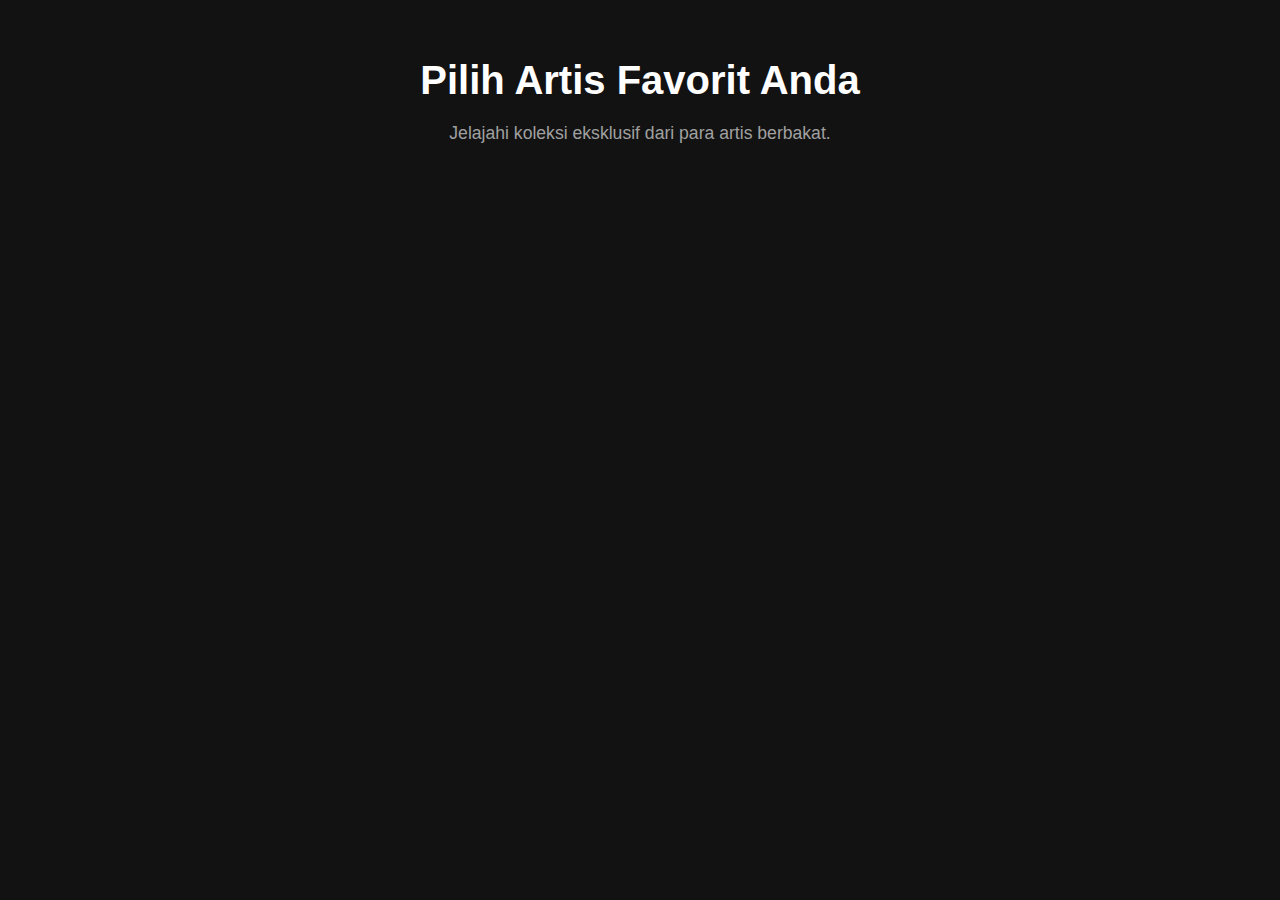
<file: index.html>
<!DOCTYPE html>
<html lang="id">
<head>
<title>Viral Influencer Gallery - Exclusive Photos &amp; Videos</title>
<meta name="description" content="Explore the ultimate collection of viral content. Get exclusive access to the latest photos and videos from top Instagram models and TikTok stars.">
<meta name="keywords" content="viral influencer, instagram model, selebgram viral, tiktok star, photo gallery, exclusive videos, influencer content, model collection">
<meta name="robots" content="index, follow">
    <meta charset="UTF-8">
    <meta name="viewport" content="width=device-width, initial-scale=1.0">
    <title>Galeri Artis Pilihan</title>
    <link rel="stylesheet" href="style.css">
</head>
<body>
    <div class="main-container">
        <header class="home-header">
            <h1>Pilih Artis Favorit Anda</h1>
            <p>Jelajahi koleksi eksklusif dari para artis berbakat.</p>
        </header>
        <main id="artist-list" class="artist-grid"></main>
		<div id="pagination-container" class="pagination-container"></div>
    </div>

   
    <script src="main.js"></script>
</body>
</html>
</file>
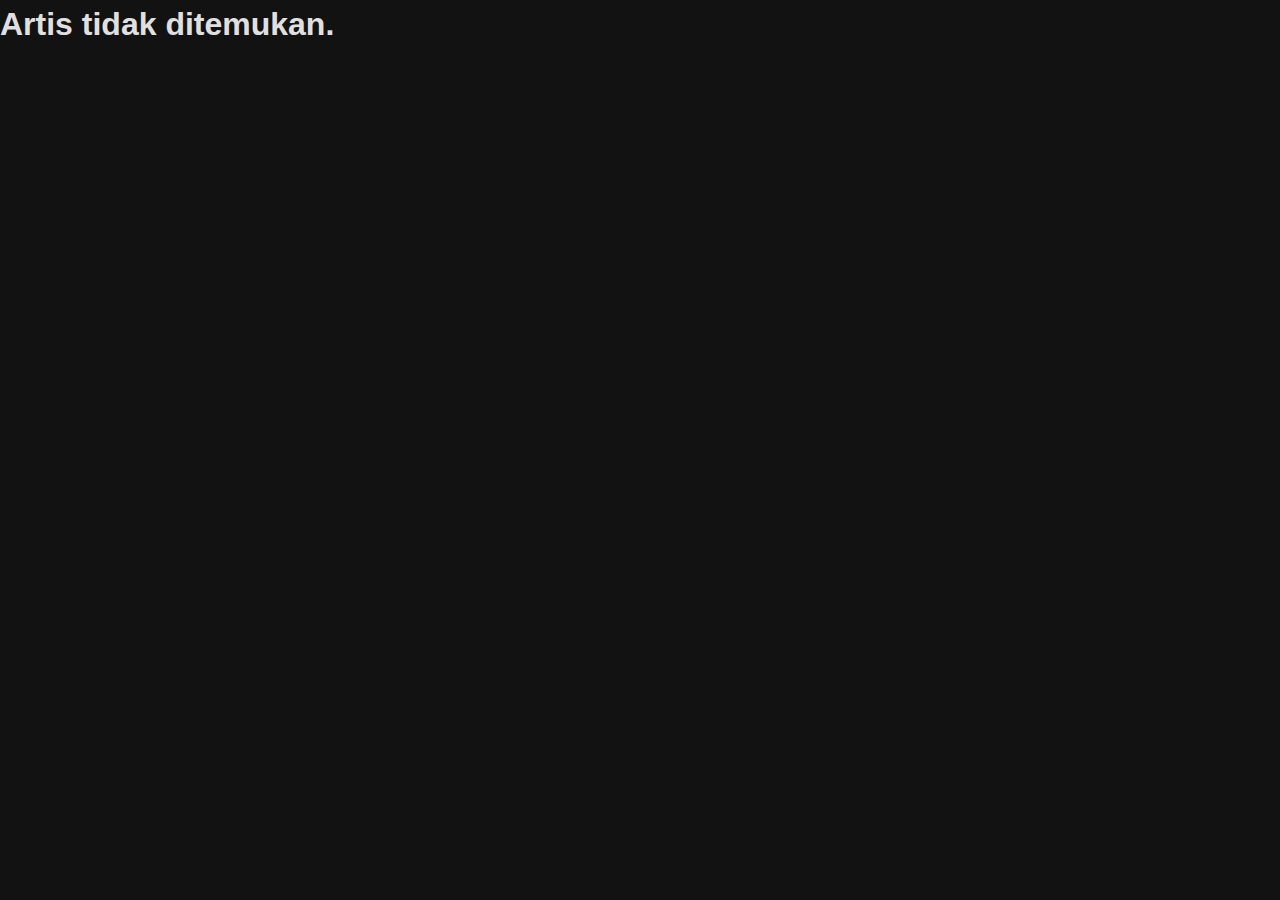
<file: artist.html>
<!DOCTYPE html>
<html lang="id">
<head>
    <meta charset="UTF-8">
    <meta name="viewport" content="width=device-width, initial-scale=1.0">
    <title>Galeri Artis</title>
	<meta name="description" content="Explore the ultimate collection of viral content. Get exclusive access to the latest photos and videos from top Instagram models and TikTok stars.">
<meta name="keywords" content="viral influencer, instagram model, selebgram viral, tiktok star, photo gallery, exclusive videos, influencer content, model collection">
    <link rel="stylesheet" href="https://cdnjs.cloudflare.com/ajax/libs/font-awesome/6.0.0-beta3/css/all.min.css">
    <link rel="stylesheet" href="style.css">
</head>
<body>
    <div id="loading-overlay" class="loading-overlay">
        <div class="spinner"></div>
    </div>

    <div class="container artist-page-container">
        <header id="profile-header" class="profile-header"></header>
        <main id="gallery-grid" class="gallery-grid"></main>
    </div>
    
    <div id="lightbox" class="lightbox">
        <div class="lightbox-frame">
            <div id="lightbox-content" class="lightbox-body"></div>
            <div class="lightbox-footer">
                <button id="share-content-btn" class="btn-lightbox"><i class="fas fa-share-alt"></i> Bagikan</button>
                <button id="download-content-btn" class="btn-lightbox"><i class="fas fa-download"></i> Unduh</button>
                <span id="lightbox-close" class="lightbox-close-btn">&times;</span>
            </div>
        </div>
    </div>
    
    <div id="ad-container"></div>

 
    <script src="main.js"></script>
</body>
</html>
</file>
<file: style.css>
/* style.css (Versi Final dengan Iklan Native & Tampilan Profesional) */

:root {
    --background-color: #121212;
    --card-bg-color: #1e1e1e;
    --primary-text-color: #e0e0e0;
    --secondary-text-color: #a0a0a0;
    --border-color: #2c2c2c;
    --live-gradient-start: #d62976;
    --live-gradient-end: #fa7e1e;
    --live-dot-color: #ff3b30;
    --white: #FFFFFF;
}

* { margin: 0; padding: 0; box-sizing: border-box; }
body { 
    font-family: 'Inter', -apple-system, BlinkMacSystemFont, "Segoe UI", Roboto, Helvetica, Arial, sans-serif; 
    background-color: var(--background-color); 
    color: var(--primary-text-color); 
    line-height: 1.5;
}
a { text-decoration: none; color: inherit; }

/* === TAMPILAN HALAMAN UTAMA (index.html) === */
.home-header { text-align: center; padding: 50px 20px; }
.home-header h1 { font-size: 2.5rem; margin-bottom: 10px; color: var(--white); }
.home-header p { font-size: 1.1rem; color: var(--secondary-text-color); }

/* Ganti CSS untuk .artist-grid dengan yang ini */

.artist-grid { 
    display: grid;
    /* Pengaturan default untuk mobile: 3 kolom */
    grid-template-columns: repeat(3, 1fr); 
    gap: 10px; /* Jarak antar kartu lebih kecil di mobile */
    max-width: 1400px; 
    margin: 0 auto; 
    padding: 15px; 
}

/* Penyesuaian untuk layar yang lebih besar (Tablet & Desktop) */
@media (min-width: 768px) {
    .artist-grid {
        /* Kembali ke mode otomatis, tapi dengan kartu yang lebih kecil */
        grid-template-columns: repeat(auto-fill, minmax(220px, 1fr));
        gap: 25px; /* Jarak antar kartu lebih besar di desktop */
        padding: 20px;
    }
}

.artist-card, .ad-card {
    background-color: var(--card-bg-color);
    border-radius: 16px;
    overflow: hidden;
    display: block;
    box-shadow: 0 8px 30px rgba(0,0,0,0.2);
    transition: transform 0.3s ease, box-shadow 0.3s ease;
    border: 1px solid var(--border-color);
}
.artist-card:hover {
    transform: translateY(-8px);
    box-shadow: 0 12px 40px rgba(0,0,0,0.3);
}

.artist-card-image-wrapper {
    position: relative;
    padding: 4px;
}
.artist-card-image-wrapper::before {
    content: '';
    position: absolute;
    top: 0; left: 0; right: 0; bottom: 0;
    border-radius: 12px;
    border: 2px solid transparent;
    background: linear-gradient(45deg, var(--live-gradient-start), var(--live-gradient-end)) border-box;
    -webkit-mask: linear-gradient(#fff 0 0) padding-box, linear-gradient(#fff 0 0);
    -webkit-mask-composite: destination-out;
    mask-composite: exclude;
    animation: glow 2s ease-in-out infinite;
}

@keyframes glow {
    0% { opacity: 0.7; }
    50% { opacity: 1; }
    100% { opacity: 0.7; }
}

.artist-card-img {
    width: 100%;
    aspect-ratio: 1 / 1.1;
    object-fit: cover;
    display: block;
    border-radius: 8px;
}

.artist-card-info { padding: 15px; }
.artist-card-info h3 {
    font-size: 1.2rem;
    color: var(--white);
    white-space: nowrap;
    overflow: hidden;
    text-overflow: ellipsis;
}
.artist-card-details {
    display: flex;
    justify-content: space-between;
    align-items: center;
    margin-top: 8px;
}
.artist-card-details span {
    font-size: 0.9rem;
    color: var(--secondary-text-color);
}

.artist-live-stats {
    display: flex;
    align-items: center;
    gap: 6px;
    background-color: rgba(0, 0, 0, 0.4);
    color: var(--primary-text-color);
    padding: 4px 10px;
    border-radius: 20px;
    font-size: 0.85rem;
    font-weight: 600;
    border: 1px solid rgba(255, 255, 255, 0.1);
}
.live-dot {
    width: 8px;
    height: 8px;
    background-color: var(--live-dot-color);
    border-radius: 50%;
    animation: live-pulse 1.5s infinite;
}
@keyframes live-pulse {
    0% { box-shadow: 0 0 0 0 rgba(255, 59, 48, 0.7); }
    70% { box-shadow: 0 0 0 7px rgba(255, 59, 48, 0); }
    100% { box-shadow: 0 0 0 0 rgba(255, 59, 48, 0); }
}

.ad-card {
    padding: 10px;
    aspect-ratio: 1 / 1.1;
    display: flex;
    align-items: center;
    justify-content: center;
}
.ad-card iframe {
    width: 100%;
    height: 100%;
    border: 0;
    overflow: hidden;
}

/* === TAMPILAN HALAMAN ARTIS (artist.html) === */
.container { max-width: 975px; margin: 30px auto; padding: 0 20px; }
.loading-overlay { position: fixed; top: 0; left: 0; width: 100%; height: 100%; background: var(--background-color); z-index: 9999; display: flex; justify-content: center; align-items: center; }
.spinner { border: 5px solid rgba(0, 0, 0, 0.1); border-radius: 50%; border-top: 5px solid var(--primary-text-color); width: 50px; height: 50px; animation: spin 1s linear infinite; }
.profile-header { display: flex; align-items: center; margin-bottom: 24px; border-bottom: 1px solid var(--border-color); padding-bottom: 24px; }
.profile-avatar { width: 150px; height: 150px; border-radius: 50%; object-fit: cover; cursor: pointer; margin-right: 30px; flex-shrink: 0; }
.profile-info { flex-grow: 1; }
.profile-title { display: flex; align-items: center; margin-bottom: 20px; flex-wrap: wrap; gap: 20px; }
.profile-username { font-size: 28px; font-weight: 300; }
.btn { border: 1px solid var(--border-color); border-radius: 8px; padding: 7px 16px; font-weight: 600; font-size: 14px; cursor: pointer; background-color: #363636; color: var(--primary-text-color); }
.profile-stats { display: flex; gap: 40px; margin-bottom: 20px; font-size: 16px; }
.social-links { display: flex; gap: 15px; margin-top: 15px; }
.social-links a { font-size: 24px; transition: opacity 0.2s; }
.social-links a:hover { opacity: 0.7; }
.gallery-grid { display: grid; grid-template-columns: repeat(3, 1fr); gap: 28px; margin-top: 20px; }
.gallery-item { position: relative; aspect-ratio: 1 / 1; cursor: pointer; background-color: #363636; background-size: cover; background-position: center; border-radius: 4px; display: flex; align-items: center; justify-content: center; overflow: hidden; }
.gallery-item:hover .gallery-overlay { opacity: 1; }
.gallery-overlay { position: absolute; top: 0; left: 0; width: 100%; height: 100%; background-color: rgba(0, 0, 0, 0.3); color: var(--white); display: flex; justify-content: center; align-items: center; opacity: 0; transition: opacity 0.2s ease-in-out; }

.lightbox { position: fixed; top: 0; left: 0; width: 100%; height: 100%; background-color: rgba(0, 0, 0, 0.9); z-index: 2000; display: none; align-items: center; justify-content: center; padding: 15px; }
.lightbox-frame { background-color: #1c1c1c; border-radius: 12px; display: flex; flex-direction: column; width: 100%; max-width: 900px; max-height: 95vh; overflow: hidden; }
.lightbox-body { flex-grow: 1; background-color: #000; }
.lightbox-body video, .lightbox-body img { width: 100%; height: 100%; object-fit: contain; }
.lightbox-footer { display: flex; justify-content: space-between; align-items: center; padding: 10px 15px; background-color: #2a2a2a; }
.btn-lightbox { background-color: #444; color: #fff; border: none; padding: 8px 15px; border-radius: 6px; cursor: pointer; font-weight: 600; transition: background-color 0.2s; }
.btn-lightbox:hover { background-color: #555; }
.btn-lightbox i { margin-right: 8px; }
.lightbox-close-btn { font-size: 28px; color: #aaa; cursor: pointer; line-height: 1; transition: color 0.2s; }
.lightbox-close-btn:hover { color: #fff; }

@media (max-width: 768px) {
    .profile-header { flex-direction: column; text-align: center; }
    .profile-avatar { width: 100px; height: 100px; margin: 0 auto 15px auto; }
    .gallery-grid { gap: 3px; }
}
/* === EFEK BACKGROUND GRADASI DI HEADER === */

.hero-background {
    position: absolute;
    top: 0;
    left: 0;
    right: 0;
    height: 60vh; /* Tinggi background sekitar 60% dari layar */
    background-size: cover;
    background-position: center 20%; /* Fokus sedikit ke atas pada gambar */
    z-index: -1; /* Posisikan di belakang semua konten */
    opacity: 0.5; /* Buat gambar sedikit redup */
}

/* Ini adalah lapisan gradien di atas gambar */
.hero-background::after {
    content: '';
    position: absolute;
    top: 0;
    left: 0;
    right: 0;
    bottom: 0;
    /* Gradasi dari semi-transparan ke warna background utama */
    background: linear-gradient(to bottom, rgba(18, 18, 18, 0.1) 50%, var(--background-color) 95%);
}

.home-header {
    /* Buat header menjadi transparan agar background terlihat */
    background-color: transparent;
    position: relative; /* Pastikan teks header berada di atas background */
    z-index: 1;
}
/* === GAYA UNTUK TOMBOL SEE NEXT === */

.pagination-container {
    text-align: center;
    padding: 30px 20px;
}

.btn-load-more {
    background-color: var(--card-bg-color);
    color: var(--primary-text-color);
    border: 1px solid var(--border-color);
    font-size: 1rem;
    font-weight: 600;
    padding: 12px 30px;
    border-radius: 10px;
    cursor: pointer;
    transition: background-color 0.3s ease, transform 0.2s ease;
}

.btn-load-more:hover {
    background-color: #2c2c2c;
    transform: translateY(-2px);
}

.btn-load-more:disabled {
    background-color: var(--border-color);
    color: var(--secondary-text-color);
    cursor: not-allowed;
    transform: none;
}
</file>
